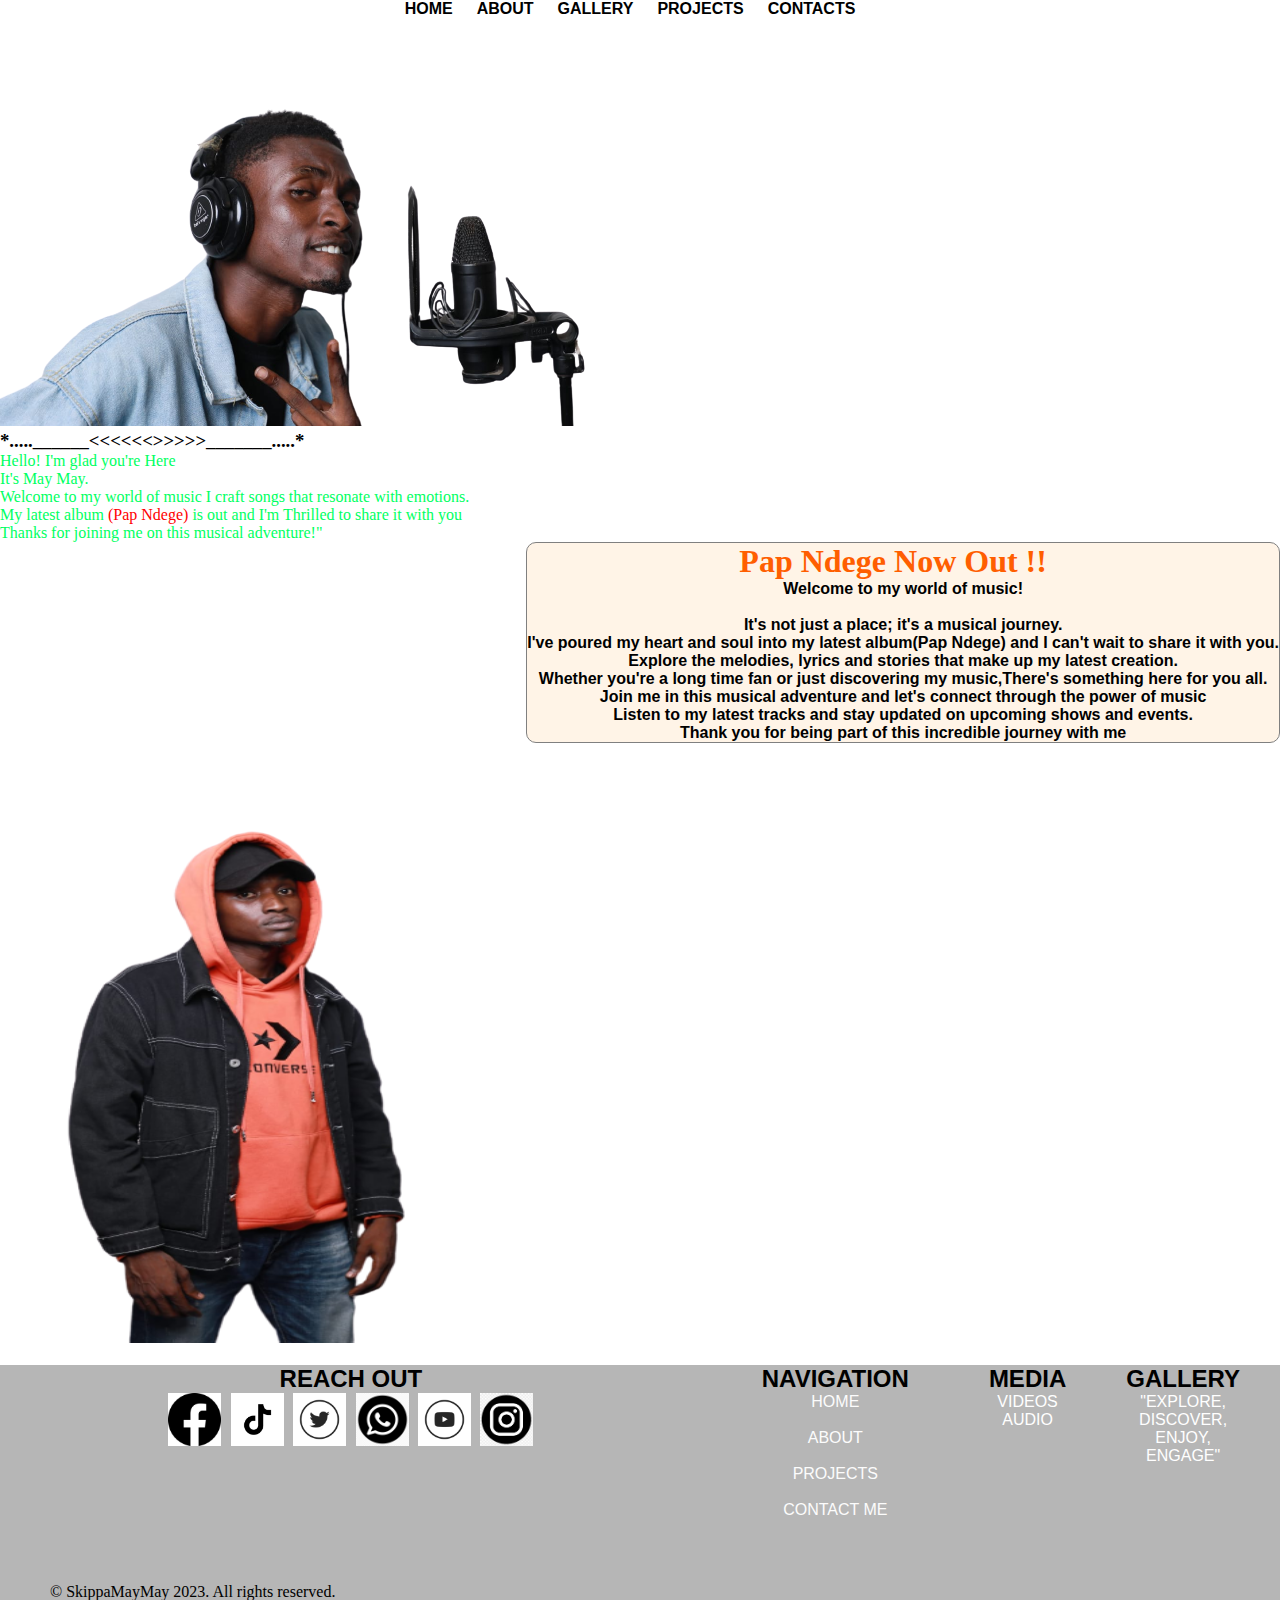
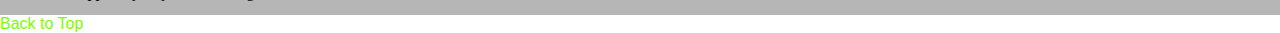
<file: Index.html>
<!DOCTYPE html>
<html lang="en">
<head>
    <meta charset="UTF-8">
    <meta name="viewport" content="width=device-width, initial-scale=1.0">
    <title>Home</title>

    <link rel="stylesheet" href="Style.css">
</head>
<body>
  
    <nav
     class="nav-bar">
        <ul>
            <li><a href="Index.html">HOME</a></li>
            <li><a href="About.html">ABOUT</a></li>
            <li><a href="Gallery.html">GALLERY</a></li>
            <li><a href="Projects.html"> PROJECTS</a></li>
            <li><a href="Contacts.html">CONTACTS</a></li>
        </ul>
    </nav>
    
    <div style="margin: auto;">
        <div><img src="./s7-removebg-preview.png" alt=""></div>
        <div>
            <h3>*.....______<<<<<<>>>>>_______.....*</h3>
        <p style="color: rgb(0, 255, 98); font-family: Cambria, Cochin, Georgia, Times, 'Times New Roman', serif; " >Hello! I'm glad you're Here<br>
        It's May May.<br>
    Welcome to my world of music I craft songs that resonate with emotions.<br/>
My latest album <span style="color: rgb(250, 4, 4);"><a style="text-decoration: none; color: red;" href="https://www.youtube.com/@may_F_may">(Pap Ndege)</a></span> is out and I'm Thrilled to share it with you<br/>
Thanks for joining me on this musical adventure!" </p></div>
       

    </div>
  <div class="Ndege">
        <h1 style="font-family: 'Times New Roman', Times, serif; text-align: center; margin-right: 20px;"><span style="color: rgb(255, 94, 0);">Pap Ndege Now Out !!</span></h1>
        <p style="font-family: 'Gill Sans', 'Gill Sans MT', Calibri, 'Trebuchet MS', sans-serif;"><b>Welcome to my world of music!<br/><br/>
        It's not just a place; it's a musical journey.<br/> I've poured my heart and soul into my latest album(Pap Ndege) and I can't wait to share it with you.<br/>
    Explore the melodies, lyrics and stories that make up my latest creation. <br/>Whether you're a long time fan or just discovering my music,There's something here for you all.<br/>Join me in this musical adventure and let's connect through the power of music<br/>
Listen to my latest tracks and stay updated on upcoming shows and events.<br/>
Thank you for being part of this incredible journey with me</b>
</p>

    </div>

 <div>
    <div>
    <img src="./s3-removebg-preview.png" alt="" width="550px" height="600px ">
    </div>

    <div>
        <h2></h2>
    </div>
</div>
    <br/>

    <footer class="footer">
      <div class="last">
        <div class="two">
            <h2>REACH OUT</h2>
            <ul>
                <a class="uno" href="https://www.facebook.com/SkippaMayMay"><img src="Facebook.jpg" alt="Facebook" width="8%" style="margin-right: 5px;"></a>

                <a href="https://www.tiktok.com/SkippaMayMay" ><img width="8%" src="Tiktok.jpg" alt="Tiktok" style="margin-right: 5px;"></a>

               <a href="https://www.twitter.com/may_F_May"><img width="8%" src="Twitter.jpg" alt="Twitter" style="margin-right: 5px;"></a>

               <a href="https://wa.me/254720533060"><img width="8%" src="Whatsapp.jpg" alt="WhatsApp" style="margin-right: 5px;"></a>

               <a href="https://www.youtube.com/@may_F_may"><img width="8%" src="Youtube.jpg" alt="YouTube" style="margin-right: 5px;"></a>

               <a href="https://www.instagram.com/Skippa_MayMAy"><img width="8%" src="Instagram.jpg" alt="Instagram"</a></ul>
        </div>
        <br/>
        <div class="one">
            <h2 style="color: black;">NAVIGATION</h2>
            <ul>
                <li><a href="Index.html">HOME</a></li><br>
                <li><a href="About.html">ABOUT</a></li><br>
                <li><a href="Projects.html">PROJECTS</a></li><br>
                
                <li><a href="Contacts.html">CONTACT ME</a></li>
            </ul>
        </div>
       <br/>

        <div class="three">
            <h2>MEDIA</h2>
            <a href="https://www.youtube.com/@may_F_may">VIDEOS</a><br/>
            <a href="https://www.youtube.com/@may_F_may">AUDIO</a>
        </div>
        <div class="four">
            <h2><a style="text-decoration: none; color: black;" href="Gallery.html">GALLERY</a></h2>
            <p style="color: white;">"EXPLORE, DISCOVER, ENJOY, ENGAGE"</p>
        </div>
        <br/>
        
      </div>
      <br>
      <p style="padding-left: 50px;">&copy; SkippaMayMay 2023. All rights reserved.</p>
    </footer>
    <a href="#" style="text-align: right; text-decoration: none; font-family: Verdana, Geneva, Tahoma, sans-serif; color: lawngreen;">Back to Top</a>


</body>
</html>
</file>
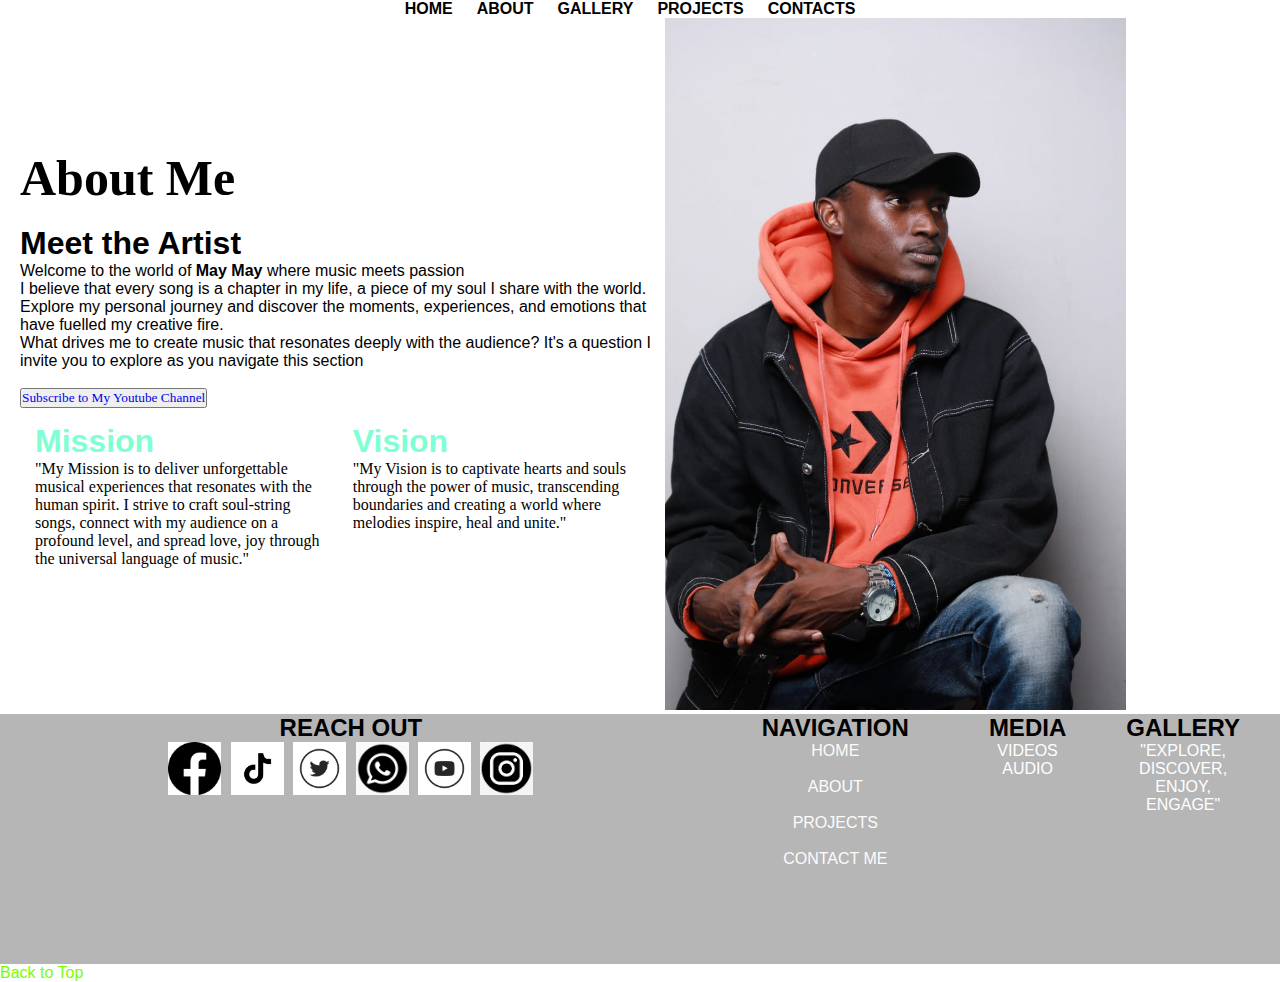
<file: About.html>
<!DOCTYPE html>
<html lang="en">
<head>
    <meta charset="UTF-8">
    <meta name="viewport" content="width=device-width, initial-scale=1.0">
    <title>About</title>
    <link rel="stylesheet" type="text/css" href="Style.css">
    <style>
        .inner{
            margin: 15px;
            width: 70%;
            
        }
        button:hover{
            transform: translate(0, -10px);
           background-color:  rgba(44, 9, 58, 0.377);
           transition: .5s;
           color:bisque
        }
    </style>
</head>
<body>
    <nav
    class="nav-bar">
       <ul>
           <li><a href="Index.html">HOME</a></li>
           <li><a href="About.html">ABOUT</a></li>
           <li><a href="Gallery.html">GALLERY</a></li>
           <li><a href="Projects.html">PROJECTS</a></li>
           <li><a href="Contacts.html">CONTACTS</a></li>
       </ul>
   </nav>
    
<div style="display: flex; padding-left: 20px; justify-content: center; align-items: center;">
    <div style="width: 70%; padding-top: 0;">
        <h1 style="font-size: 50px;">About Me</h1><br/>
        <h1 style="font-family: 'Segoe UI', Tahoma, Geneva, Verdana, sans-serif;">Meet the Artist</h1>
        <p style="font-family: 'Segoe UI', Tahoma, Geneva, Verdana, sans-serif;">
        Welcome to the world of <b>May May</b> where music meets passion<br/> I believe that every song is a chapter in my life, a piece of my soul I share with the world.<br/>Explore my personal journey and discover the moments, experiences, and emotions that have fuelled my creative fire.<br/>What drives me to create music that resonates deeply with the audience? It's a question I invite you to explore as you navigate this section
        </p>
        <br/>
        <button><a style="text-decoration: none; font-family: Georgia, 'Times New Roman', Times, serif; " href="https://www.youtube.com/@may_F_may">Subscribe to My Youtube Channel</a></button>
    
        <br/>
            <div style="display: flex;">
            <div class="inner">
                <h1 style="font-family: Verdana, Geneva, Tahoma, sans-serif; color:aquamarine ;">Mission</h1>
                <p style="font-family: serif;">
                    "My Mission is to deliver unforgettable  musical experiences that resonates with the human spirit. I strive to craft soul-string songs, connect with my audience on a profound level, and spread love, joy  through the universal language of music."
                </p>
            </div>

            <div class="inner">
                <h1 style="font-family: Verdana, Geneva, Tahoma, sans-serif; color:aquamarine ;"h1>Vision</h1>
                <p style="font-family: serif;">
                    "My Vision is to captivate hearts and souls through the power of music, transcending boundaries and creating a world where melodies inspire, heal and unite."
                </p>
            </div>

            </div>
    </div>


    <div style="padding-left: 10px;"><img src="./s1.jpg" alt="" width="75%" height="75%"></div>

    </div>

    <footer class="footer">
        <div class="last">
          <div class="two">
              <h2>REACH OUT</h2>
              <ul>
                <a class="uno" href="https://www.facebook.com/SkippaMayMay"><img src="Facebook.jpg" alt="Facebook" width="8%" style="margin-right: 5px;"></a>

                <a href="https://www.tiktok.com/SkippaMayMay" ><img width="8%" src="Tiktok.jpg" alt="Tiktok" style="margin-right: 5px;"></a>

               <a href="https://www.twitter.com/may_F_May"><img width="8%" src="Twitter.jpg" alt="Twitter" style="margin-right: 5px;"></a>

               <a href="https://wa.me/254720533060"><img width="8%" src="Whatsapp.jpg" alt="WhatsApp" style="margin-right: 5px;"></a>

               <a href="https://www.youtube.com/@may_F_may"><img width="8%" src="Youtube.jpg" alt="YouTube" style="margin-right: 5px;"></a>

               <a href="https://www.instagram.com/Skippa_MayMAy"><img width="8%" src="Instagram.jpg" alt="Instagram"</a></ul>
          </div>
          <br/>
          <div class="one">
              <h2 style="color: black;">NAVIGATION</h2>
              <ul>
                  <li><a href="Index.html">HOME</a></li><br>
                  <li><a href="About.html">ABOUT</a></li><br>
                  <li><a href="Projects.html">PROJECTS</a></li><br>
                 
                  <li><a href="Contacts.html">CONTACT ME</a></li>
              </ul>
          </div>
         <br/>
  
          <div class="three">
              <h2>MEDIA</h2>
              <a href="https://www.youtube.com/@may_F_may">VIDEOS</a><br/>
              <a href="https://www.youtube.com/@may_F_may">AUDIO</a>
          </div>
          <div class="four">
            <h2><a style="text-decoration: none; color: black;" href="Gallery.html">GALLERY</a></h2>
              <p style="color: white;">"EXPLORE, DISCOVER, ENJOY, ENGAGE"</p>
          </div>
          <br/>
          
        </div>
      </footer>
    

        <a href="#" style="text-align: right; text-decoration: none; font-family: Verdana, Geneva, Tahoma, sans-serif; color: lawngreen;">Back to Top</a>

</body>
</html>
</file>
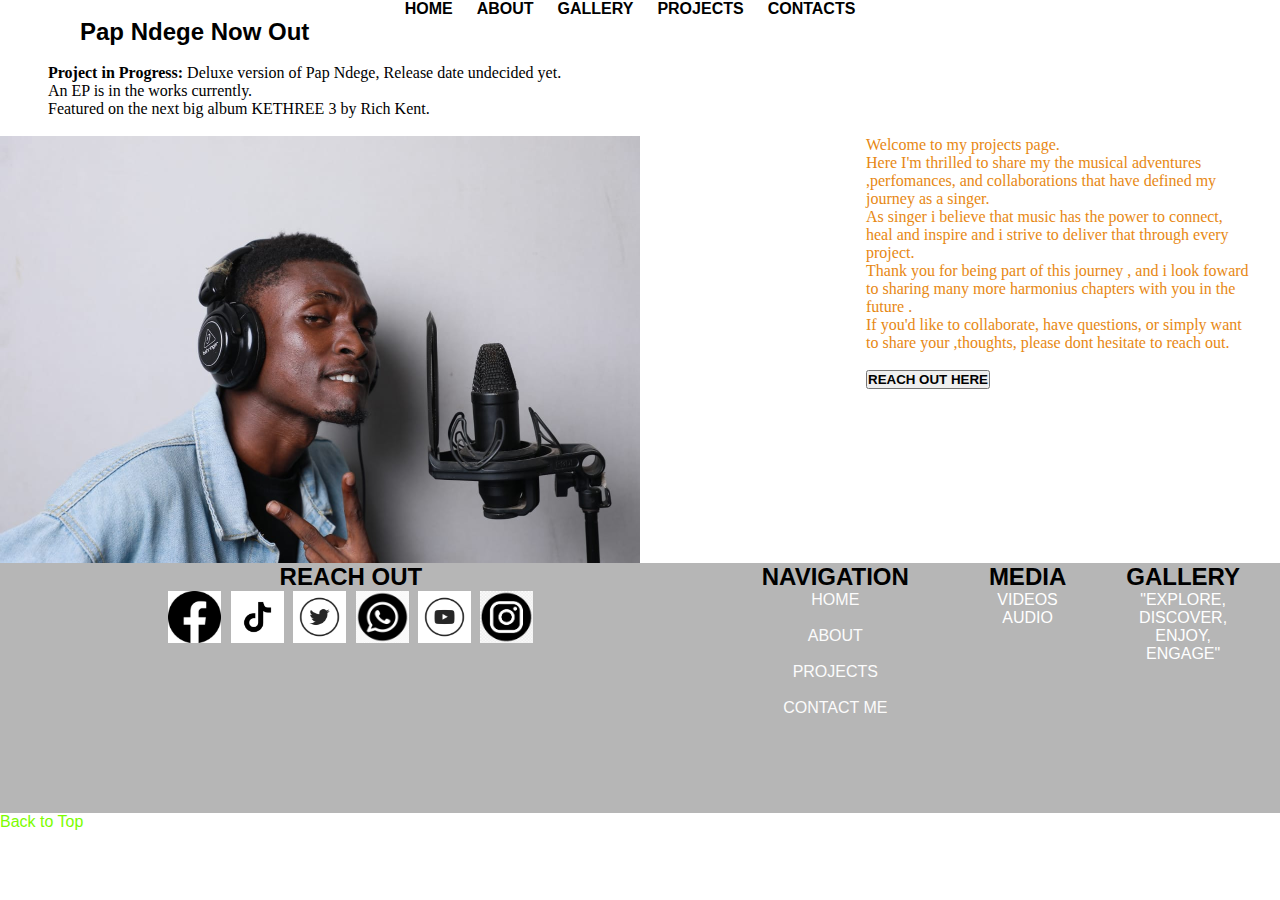
<file: Projects.html>
<!DOCTYPE html>
<html lang="en">
<head>
    <meta charset="UTF-8">
    <meta name="viewport" content="width=device-width, initial-scale=1.0">
    <title>My Projects</title>
    <link rel="stylesheet" type="text/css" href="Style.css">
    <style>
       img{
        max-width: 50%;
        height: auto;
       } 

       .Call:hover{
        transform: translate(0, -10px);
        transition: .5s;
        background-color: rgb(8, 185, 8);
        color: black;
       }
    </style>
    
</head>
<body>
    <nav
    class="nav-bar">
       <ul>
           <li><a href="Index.html">HOME</a></li>
           <li><a href="About.html">ABOUT</a></li>
           <li><a href="Gallery.html">GALLERY</a></li>
           <li><a href="Projects.html">PROJECTS</a></li>
           <li><a href="Contacts.html">CONTACTS</a></li>
       </ul>
   </nav>
   <h2 style="margin: 0 5rem; font-family: Verdana, Geneva, Tahoma, sans-serif;">Pap Ndege Now Out</h2><br/>
   <p style="font-family: Georgia, 'Times New Roman', Times, serif;margin: 0 3rem;"><b>Project in Progress:</b>
    Deluxe version of Pap Ndege, Release date undecided yet.<br/>
    An EP is in the works currently.<br/>
    Featured on the next big album KETHREE 3 by Rich Kent.
</p>

   </p>
   <p></p>
   <br/>
   <div class="project-intro" style="float:  right; min-width: 20%; display: inline; width: 30%; margin: 0 30px; max-height: 20%;">
    <p style="font-family: Georgia, 'Times New Roman', Times, serif; color: rgb(231, 136, 19);">Welcome to my projects page.<br/> Here I'm thrilled to share my the musical adventures ,perfomances, and collaborations that have defined my journey as a singer.<br/>
        As singer i believe that music has the power to connect, heal and inspire and i strive to deliver that through every project.<br/>Thank you for being part of this journey , and i look foward to sharing many more harmonius chapters with you in the future .<br/> If you'd like to collaborate, have questions, or simply want to share your ,thoughts, please dont hesitate to reach out.
        <br/>
        <br/><button class="Call" type="button"><a href="Contacts.html" style="text-decoration: none;text-transform: uppercase; color: rgb(0, 0, 0);"><b>Reach Out Here</b></a></button
    </p>
   </div>
     <img src="./s7.jpg" align="center" alt="my pic">
   <br/>

   <footer class="footer">
    <div class="last">
      <div class="two">
          <h2>REACH OUT</h2>
          <ul><a class="uno" href="https://www.facebook.com/SkippaMayMay"><img src="Facebook.jpg" alt="Facebook" width="8%" style="margin-right: 5px;"></a>

            <a href="https://www.tiktok.com/SkippaMayMay" ><img width="8%" src="Tiktok.jpg" alt="Tiktok" style="margin-right: 5px;"></a>

           <a href="https://www.twitter.com/may_F_May"><img width="8%" src="Twitter.jpg" alt="Twitter" style="margin-right: 5px;"></a>

           <a href="https://wa.me/254720533060"><img width="8%" src="Whatsapp.jpg" alt="WhatsApp" style="margin-right: 5px;"></a>

           <a href="https://www.youtube.com/@may_F_may"><img width="8%" src="Youtube.jpg" alt="YouTube" style="margin-right: 5px;"></a>

           <a href="https://www.instagram.com/Skippa_MayMAy"><img width="8%" src="Instagram.jpg" alt="Instagram"</a></ul>
      </div>
      <br/>
      <div class="one">
          <h2 style="color: black;">NAVIGATION</h2>
          <ul>
              <li><a href="Index.html">HOME</a></li><br>
              <li><a href="About.html">ABOUT</a></li><br>
              <li><a href="Projects.html">PROJECTS</a></li><br>
              <li><a href="Contacts.html">CONTACT ME</a></li>
          </ul>
      </div>
     <br/>

      <div class="three">
          <h2>MEDIA</h2>
          <a href="https://www.youtube.com/@may_F_may">VIDEOS</a><br/>
          <a href="https://www.youtube.com/@may_F_may">AUDIO</a>
      </div>
      <div class="four">
        <h2><a style="text-decoration: none; color: black;" href="Gallery.html">GALLERY</a></h2>
          <p style="color: white;">"EXPLORE, DISCOVER, ENJOY, ENGAGE"</p>
      </div>
      <br/>
      
    </div>
  </footer>
   <a href="#" style="text-align: right; text-decoration: none; font-family: Verdana, Geneva, Tahoma, sans-serif; color: lawngreen;">Back to Top</a>

  
</body>
</html>
</file>
<file: Style.css>
*{
    margin: 0;
    padding: 0;
    box-sizing: border-box;
}


.skippa1{
    border: 1px solid black;
    float: right;
    height: 300px;
    width: 0px;
    margin-top: 60px;
    margin-right: 30px;
    
}

.nav-bar{

padding: 0 20px;
text-align: center;
}

.nav-bar ul{
    list-style-type: none;
    margin: 0;
    padding: 0;
    
     
}

.nav-bar ul li{
    display: inline;
   
    margin-right: 20px;
   
    
   
}
.nav-bar ul li a{
    color: rgb(0, 0, 0);
    font-family: 'Segoe UI', Tahoma, Geneva, Verdana, sans-serif;
    font-weight: bold;
    text-decoration: none;

}

.nav-bar ul li a:hover{
    background-color: rgb(255, 255, 255);
    color: rgb(255, 153, 0);
    border: 4px;
    text-decoration: underline;
    transition: .5s;
    transform: translate(0 15px);
}

 ul li{
    color: white;
}

body{
 margin: 0;
 padding: 0;
 box-sizing: border-box;

    
}

.Ndege{
    float: right;
    border: 1px solid gray;
   text-align: center;
   border-radius: 10px;
   background-color: rgba(255, 228, 196, 0.411);
}

.footer {
 
  box-sizing: border-box;
  height: 250px;
}

footer{
    width: 100%;
    background-color: #0608084b;
    margin: 0;
    padding: 0;
    
}

.last{
    align-items: center;
    gap: 20px;
    justify-content: space-around;
    
    
    
}

.one{
    margin: 0 20px;
    text-align: center;
    font-weight: lighter;
    font-family: 'Segoe UI', Tahoma, Geneva, Verdana, sans-serif;
    height: 200px;
    
}

.one li{
    list-style: none;
}

.one a{
    text-decoration: none;
    color: rgb(252, 252, 252);
}

.one li a:hover{
    transform:translate(0 10px);
    color: rgb(0, 0, 0);
    background-color: gray;
    
}

.two{
    margin: 0 20px;
    text-align: center;
    font-weight: lighter;
    font-family: 'Segoe UI', Tahoma, Geneva, Verdana, sans-serif;
    height: 200px;
}

.two li {
    list-style-type: none;
    text-decoration: none;
}


.three{
    margin: 0 20px;
    text-align: center;
    font-weight: lighter;
    font-family: 'Segoe UI', Tahoma, Geneva, Verdana, sans-serif;
    height: 200px;
}

.three a{
    text-decoration: none;
    color: white;
}


.three a:hover{
    transform:translate(0 10px);
    color: rgb(0, 0, 0);
    background-color: gray;
    
}

.four{
    margin: 0 20px;
    text-align: center;
    font-weight: lighter;
    font-family: 'Segoe UI', Tahoma, Geneva, Verdana, sans-serif;
    height: 200px;
}
.uno:hover{
    color: blue;
    transition: .5s;
    transform: translate(0 -10px);
}


@media screen and {max-width: 768px;
    .about{
        width: 100%;
        margin: 0;
    }
}

@media (min-width : 610px)
{
    .last{
        display:flex;
    }
}

@media(max-width:610){
    .one{
        margin: 30px;
    }

    .two{
        margin: 30px;
    }

    .three{
        margin: 30px;
    }
}

 .uno{
    width: 20%;
}


@media(max-width:700px){
    .footer {
 
        
        height: 100%;
      }
}
</file>
